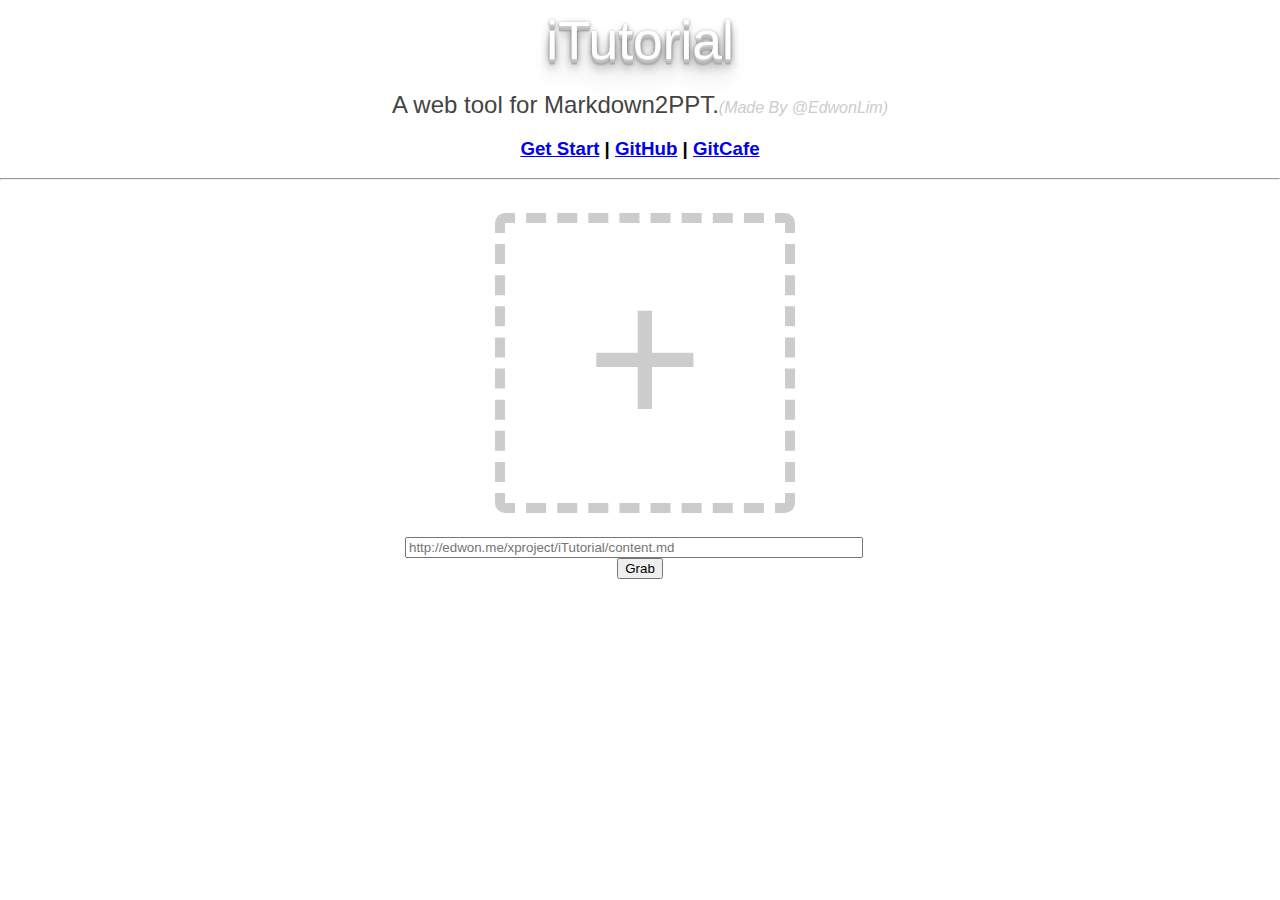
<file: production/example/index.html>
<!DOCTYPE html>
<html>
<head>
    <meta charset="UTF-8">
    <meta name="viewport" content="user-scalable=no, initial-scale=1, maximum-scale=1, minimum-scale=1, width=device-width, height=device-height, target-densitydpi=device-dpi" />
    <meta name="apple-mobile-web-app-capable" content="yes" />
    <meta name="apple-mobile-web-app-status-bar-style" content="black" />
    <link rel="apple-touch-icon" href="iTutorial.png?_v=14228800fa7" />
    <title>iTutorial</title>
    <link type="text/css" rel="stylesheet" href="../css/iTutorial.min.css?_v=14228800fa7" />
    <script type="text/javascript" src="../lib/jquery-1.10.2.min.js?_v=14228800fa7"></script>
    <script type="text/javascript" src="../js/iTutorial.min.js?_v=14228800fa7"></script>
</head>
<body class="start">
    <h1 class="gs">iTutorial</h1>
    <h2 class="gs">A web tool for Markdown2PPT.<i class="author"><span>(Made By @EdwonLim)</span></i></h2>
    <h3 class="gs"><a href="http://edwon.me/xproject/iTutorial/getstart.html">Get Start</a> | <a href="https://github.com/EdwonLim/iTutorial">GitHub</a> | <a href="https://gitcafe.com/EdwonLim/iTutorial">GitCafe</a></h3>
    <hr/>
    <div class="upload gs">
        <a href="javascript:void(0);" class="uploadBtn" title="请选择上传文件">
            <span>+</span>
            <input type="file" class="uploadFile" value="" accept="text/*">
        </a>
        <span class="grab">
            <input class="url" type="url" placeholder="http://edwon.me/xproject/iTutorial/content.md">
            <button class="btn">Grab</button>
        </span>
    </div>
</body>
</html>
</file>
<file: production/css/iTutorial.min.css>
pre code{display:block;padding:.5em;background:#f0f0f0}pre code,pre .subst,pre .tag .title,pre .lisp .title,pre .clojure .built_in,pre .nginx .title{color:black}pre .string,pre .title,pre .constant,pre .parent,pre .tag .value,pre .rules .value,pre .rules .value .number,pre .preprocessor,pre .ruby .symbol,pre .ruby .symbol .string,pre .aggregate,pre .template_tag,pre .django .variable,pre .smalltalk .class,pre .addition,pre .flow,pre .stream,pre .bash .variable,pre .apache .tag,pre .apache .cbracket,pre .tex .command,pre .tex .special,pre .erlang_repl .function_or_atom,pre .markdown .header{color:#800}pre .comment,pre .annotation,pre .template_comment,pre .diff .header,pre .chunk,pre .markdown .blockquote{color:#888}pre .number,pre .date,pre .regexp,pre .literal,pre .smalltalk .symbol,pre .smalltalk .char,pre .go .constant,pre .change,pre .markdown .bullet,pre .markdown .link_url{color:#080}pre .label,pre .javadoc,pre .ruby .string,pre .decorator,pre .filter .argument,pre .localvars,pre .array,pre .attr_selector,pre .important,pre .pseudo,pre .pi,pre .doctype,pre .deletion,pre .envvar,pre .shebang,pre .apache .sqbracket,pre .nginx .built_in,pre .tex .formula,pre .erlang_repl .reserved,pre .prompt,pre .markdown .link_label,pre .vhdl .attribute,pre .clojure .attribute,pre .coffeescript .property{color:#88f}pre .keyword,pre .id,pre .phpdoc,pre .title,pre .built_in,pre .aggregate,pre .css .tag,pre .javadoctag,pre .phpdoc,pre .yardoctag,pre .smalltalk .class,pre .winutils,pre .bash .variable,pre .apache .tag,pre .go .typename,pre .tex .command,pre .markdown .strong,pre .request,pre .status{font-weight:bold}pre .markdown .emphasis{font-style:italic}pre .nginx .built_in{font-weight:normal}pre .coffeescript .javascript,pre .javascript .xml,pre .tex .formula,pre .xml .javascript,pre .xml .vbscript,pre .xml .css,pre .xml .cdata{opacity:.5;-webkit-opacity:.5;-moz-opacity:.5;-ms-filter:"alpha(opacity=50)";filter:"alpha(opacity=50)"}pre code{display:block;padding:.5em;color:#000;background:#fff}pre .subst,pre .title{font-weight:normal;color:#000}pre .comment,pre .template_comment,pre .javadoc,pre .diff .header{color:#808080;font-style:italic}pre .annotation,pre .decorator,pre .preprocessor,pre .doctype,pre .pi,pre .chunk,pre .shebang,pre .apache .cbracket,pre .prompt,pre .http .title{color:#808000}pre .tag,pre .pi{background:#efefef}pre .tag .title,pre .id,pre .attr_selector,pre .pseudo,pre .literal,pre .keyword,pre .hexcolor,pre .css .function,pre .ini .title,pre .css .class,pre .list .title,pre .clojure .title,pre .nginx .title,pre .tex .command,pre .request,pre .status{font-weight:bold;color:#000080}pre .attribute,pre .rules .keyword,pre .number,pre .date,pre .regexp,pre .tex .special{font-weight:bold;color:#00f}pre .number,pre .regexp{font-weight:normal}pre .string,pre .value,pre .filter .argument,pre .css .function .params,pre .apache .tag{color:#008000;font-weight:bold}pre .symbol,pre .ruby .symbol .string,pre .char,pre .tex .formula{color:#000;background:#d0eded;font-style:italic}pre .phpdoc,pre .yardoctag,pre .javadoctag{text-decoration:underline}pre .variable,pre .envvar,pre .apache .sqbracket,pre .nginx .built_in{color:#660e7a}pre .addition{background:#baeeba}pre .deletion{background:#ffc8bd}pre .diff .change{background:#bccff9}body{font-family:"Arial"}.page{font-size:18px;line-height:3.0;font-weight:bold;overflow:hidden}.page>*:first-child{margin-top:0}.page>*:last-child{margin-bottom:0}.page a.absent{color:#c00}.page a.anchor{display:block;padding-left:30px;margin-left:-30px;position:absolute;top:0;left:0;bottom:0}.page h1,.page h2,.page h3,.page h4,.page h5,.page h6{margin:20px 0 10px;padding:0;font-weight:bold;-webkit-font-smoothing:antialiased;position:relative;text-align:center}.page h1 .mini-icon-link,.page h2 .mini-icon-link,.page h3 .mini-icon-link,.page h4 .mini-icon-link,.page h5 .mini-icon-link,.page h6 .mini-icon-link{display:none;color:#000}.page h1:hover a.anchor,.page h2:hover a.anchor,.page h3:hover a.anchor,.page h4:hover a.anchor,.page h5:hover a.anchor,.page h6:hover a.anchor{text-decoration:none;line-height:1;padding-left:0;margin-left:-22px;top:15%}.page h1:hover a.anchor .mini-icon-link,.page h2:hover a.anchor .mini-icon-link,.page h3:hover a.anchor .mini-icon-link,.page h4:hover a.anchor .mini-icon-link,.page h5:hover a.anchor .mini-icon-link,.page h6:hover a.anchor .mini-icon-link{display:inline-block;display:-moz-inline-stack;zoom:1;*display:inline}.page h1 tt,.page h1 code,.page h2 tt,.page h2 code,.page h3 tt,.page h3 code,.page h4 tt,.page h4 code,.page h5 tt,.page h5 code,.page h6 tt,.page h6 code{font-size:inherit}.page h1{font-size:28px;color:#000}.page h2{font-size:24px;color:#000}.page h3{font-size:18px}.page h4{font-size:16px}.page h5{font-size:14px}.page h6{color:#777;font-size:14px}.page p,.page blockquote,.page ul,.page ol,.page dl,.page table,.page pre{margin:15px 0}.page hr{border:0 none;color:#ccc;height:4px;padding:0}.page>h2:first-child,.page>h1:first-child,.page>h1:first-child+h2,.page>h3:first-child,.page>h4:first-child,.page>h5:first-child,.page>h6:first-child{margin-top:0;padding-top:0}.page a:first-child h1,.page a:first-child h2,.page a:first-child h3,.page a:first-child h4,.page a:first-child h5,.page a:first-child h6{margin-top:0;padding-top:0}.page h1+p,.page h2+p,.page h3+p,.page h4+p,.page h5+p,.page h6+p{margin-top:0}.page li p.first{display:inline-block;display:-moz-inline-stack;zoom:1;*display:inline}.page ul,.page ol{padding-left:30px}.page ul.no-list,.page ol.no-list{list-style-type:none;padding:0}.page ul li>:first-child,.page ul li ul:first-of-type,.page ol li>:first-child,.page ol li ul:first-of-type{margin-top:0}.page ul ul,.page ul ol,.page ol ol,.page ol ul{margin-bottom:0}.page dl{padding:0}.page dl dt{font-size:14px;font-weight:bold;font-style:italic;padding:0;margin:15px 0 5px}.page dl dt:first-child{padding:0}.page dl dt>:first-child{margin-top:0}.page dl dt>:last-child{margin-bottom:0}.page dl dd{margin:0 0 15px;padding:0 15px}.page dl dd>:first-child{margin-top:0}.page dl dd>:last-child{margin-bottom:0}.page blockquote{border-left:4px solid #DDD;padding:0 15px;color:#777}.page blockquote>:first-child{margin-top:0}.page blockquote>:last-child{margin-bottom:0}.page table th{font-weight:bold}.page table th,.page table td{border:1px solid #ccc;padding:6px 13px}.page table tr{border-top:1px solid #ccc;background-color:#fff}.page table tr:nth-child(2n){background-color:#f8f8f8}.page img{max-width:100%;-moz-box-sizing:border-box;box-sizing:border-box;-webkit-box-sizing:border-box;-ms-box-sizing:border-box}.page span.frame{display:block;overflow:hidden}.page span.frame>span{border:1px solid #ddd;display:block;float:left;overflow:hidden;margin:13px 0 0;padding:7px;width:auto}.page span.frame span img{display:block;float:left}.page span.frame span span{clear:both;color:#333;display:block;padding:5px 0 0}.page span.align-center{display:block;overflow:hidden;clear:both}.page span.align-center>span{display:block;overflow:hidden;margin:13px auto 0;text-align:center}.page span.align-center span img{margin:0 auto;text-align:center}.page span.align-right{display:block;overflow:hidden;clear:both}.page span.align-right>span{display:block;overflow:hidden;margin:13px 0 0;text-align:right}.page span.align-right span img{margin:0;text-align:right}.page span.float-left{display:block;margin-right:13px;overflow:hidden;float:left}.page span.float-left span{margin:13px 0 0}.page span.float-right{display:block;margin-left:13px;overflow:hidden;float:right}.page span.float-right>span{display:block;overflow:hidden;margin:13px auto 0;text-align:right}.page code,.page tt{margin:0 2px;padding:0 5px;border:1px solid #eaeaea;background-color:#f8f8f8;border-radius:3px;-webkit-border-radius:3px;-moz-border-radius:3px}.page code{white-space:nowrap}.page pre>code{margin:0;padding:0;white-space:pre;border:0;background:transparent}.page .highlight pre,.page pre{background-color:#f8f8f8;border:1px solid #ccc;font-size:13px;line-height:19px;overflow:auto;padding:6px 10px;border-radius:3px;-webkit-border-radius:3px;-moz-border-radius:3px}.page pre code,.page pre tt{margin:0;padding:0;background-color:transparent;border:0}.page blockquote{border:0 none;padding:0 0 0 40px}.page blockquote{padding-left:0}.page a:link,.page a:visited,.page a:hover,.page a:active{color:#3894d3}body{margin:0;padding:0;cursor:pointer}body.ani{overflow:hidden}.page{position:relative;margin:0;padding:50px}body.ani .page{position:absolute;top:0;left:0;overflow:hidden}.page code.block{background-color:#000;color:#fff;border:1px solid #000;padding:5px 10px;border-radius:10px;-webkit-border-radius:10px;-moz-border-radius:10px}.page a:link{color:#fff}.page a:link,.page a:visited,.page a:hover,.page a:active{color:#fff;text-decoration:none}.page a{background-color:#000;color:#fff;border:1px solid #000;padding:5px 10px;border-radius:10px;-webkit-border-radius:10px;-moz-border-radius:10px}.page p{text-align:center}.page.cover h1{margin-top:100px;font-size:60px}body.start{background-image:url(http://edwon.me/xproject/iTutorial/bg.png);text-align:center}body.start h1{margin:10px auto 0;font-size:40pt;font-weight:normal;color:#fff;font-family:'Exo',sans-serif;text-shadow:0 1px 0 #ccc,0 2px 0 #c9c9c9,0 3px 0 #bbb,0 4px 0 #b9b9b9,0 5px 0 #aaa,0 6px 1px rgba(0,0,0,0.1),0 0 5px rgba(0,0,0,0.1),0 1px 3px rgba(0,0,0,0.3),0 3px 5px rgba(0,0,0,0.2),0 5px 10px rgba(0,0,0,0.25),0 10px 10px rgba(0,0,0,0.2),0 20px 20px rgba(0,0,0,0.15)}body.start h2{margin-bottom:10px;font-weight:normal;color:#444}body.start h2 .author{font-size:16px;color:#ccc}body.start .upload{position:relative;display:inline-block;display:-moz-inline-stack;zoom:1;*display:inline;vertical-align:middle;width:300px;height:300px;min-height:50px;margin:20px auto;padding:5px;box-sizing:border-box;-webkit-box-sizing:border-box;-moz-box-sizing:border-box;-ms-box-sizing:border-box;text-align:center}body.start .upload .uploadBtn{width:280px;height:280px;line-height:280px;display:inline-block;display:-moz-inline-stack;zoom:1;*display:inline;overflow:hidden;text-decoration:none;border:10px dashed rgba(0,0,0,0.2);border-radius:10px;-webkit-border-radius:10px;-moz-border-radius:10px;margin-bottom:20px}body.start .upload .uploadBtn span{width:280px;height:280px;font-size:200px;line-height:270px;color:rgba(0,0,0,0.2)}body.start .upload .uploadBtn input.uploadFile{float:left;margin-top:-350px;width:280px;height:280px;opacity:0;-webkit-opacity:0;-moz-opacity:0;-ms-filter:"alpha(opacity=0)";filter:"alpha(opacity=0)"}body.start .upload input.url{width:450px;margin-left:-90px}
</file>
